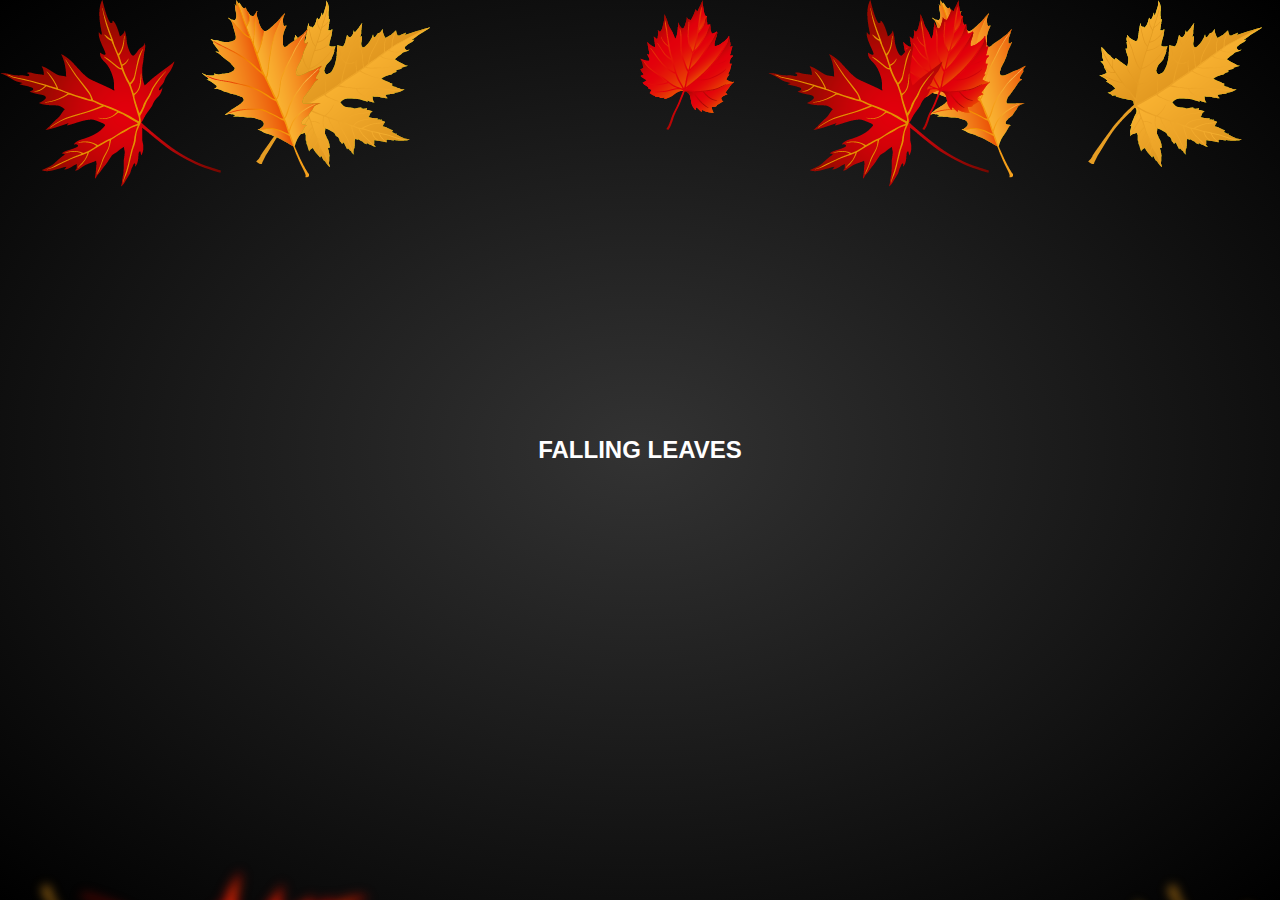
<file: index.html>
<!DOCTYPE html>
<html lang="en">
<head>
    <meta charset="UTF-8">
    <meta name="viewport" content="width=device-width, initial-scale=1.0">
    <title>Pure CSS Leaves Animation Effects</title>
    <link rel="stylesheet" href="css/style.css">
    <!-- FONTS -->
    <link rel="preconnect" href="https://fonts.googleapis.com">
    <link rel="preconnect" href="https://fonts.gstatic.com" crossorigin>
    <link href="https://fonts.googleapis.com/css2?family=Love+Ya+Like+A+Sister&family=Open+Sans:wght@300&display=swap" rel="stylesheet">
</head>
<body>
    <section>
        <h2>Falling Leaves</h2>
        <div class="set">
            <div><img src="img/Leaves/leaves1.png"></div>
            <div><img src="img/Leaves/leaves2.png"></div>
            <div><img src="img/Leaves/leaves3.png"></div>
            <div><img src="img/Leaves/leaves4.png"></div>
            <div><img src="img/Leaves/leaves1.png"></div>
            <div><img src="img/Leaves/leaves2.png"></div>
            <div><img src="img/Leaves/leaves3.png"></div>
            <div><img src="img/Leaves/leaves4.png"></div>
            
        </div>
        <div class="set set2">
            <div><img src="img/Leaves/leaves1.png"></div>
            <div><img src="img/Leaves/leaves2.png"></div>
            <div><img src="img/Leaves/leaves3.png"></div>
            <div><img src="img/Leaves/leaves4.png"></div>
            <div><img src="img/Leaves/leaves1.png"></div>
            <div><img src="img/Leaves/leaves2.png"></div>
            <div><img src="img/Leaves/leaves3.png"></div>
            <div><img src="img/Leaves/leaves4.png"></div>
            <div class="set set3">
            <div><img src="img/Leaves/leaves1.png"></div>
            <div><img src="img/Leaves/leaves2.png"></div>
            <div><img src="img/Leaves/leaves3.png"></div>
            <div><img src="img/Leaves/leaves4.png"></div>
            <div><img src="img/Leaves/leaves1.png"></div>
            <div><img src="img/Leaves/leaves2.png"></div>
            <div><img src="img/Leaves/leaves3.png"></div>
            <div><img src="img/Leaves/leaves4.png"></div>
            
    </section>
</body>
</html>
</file>
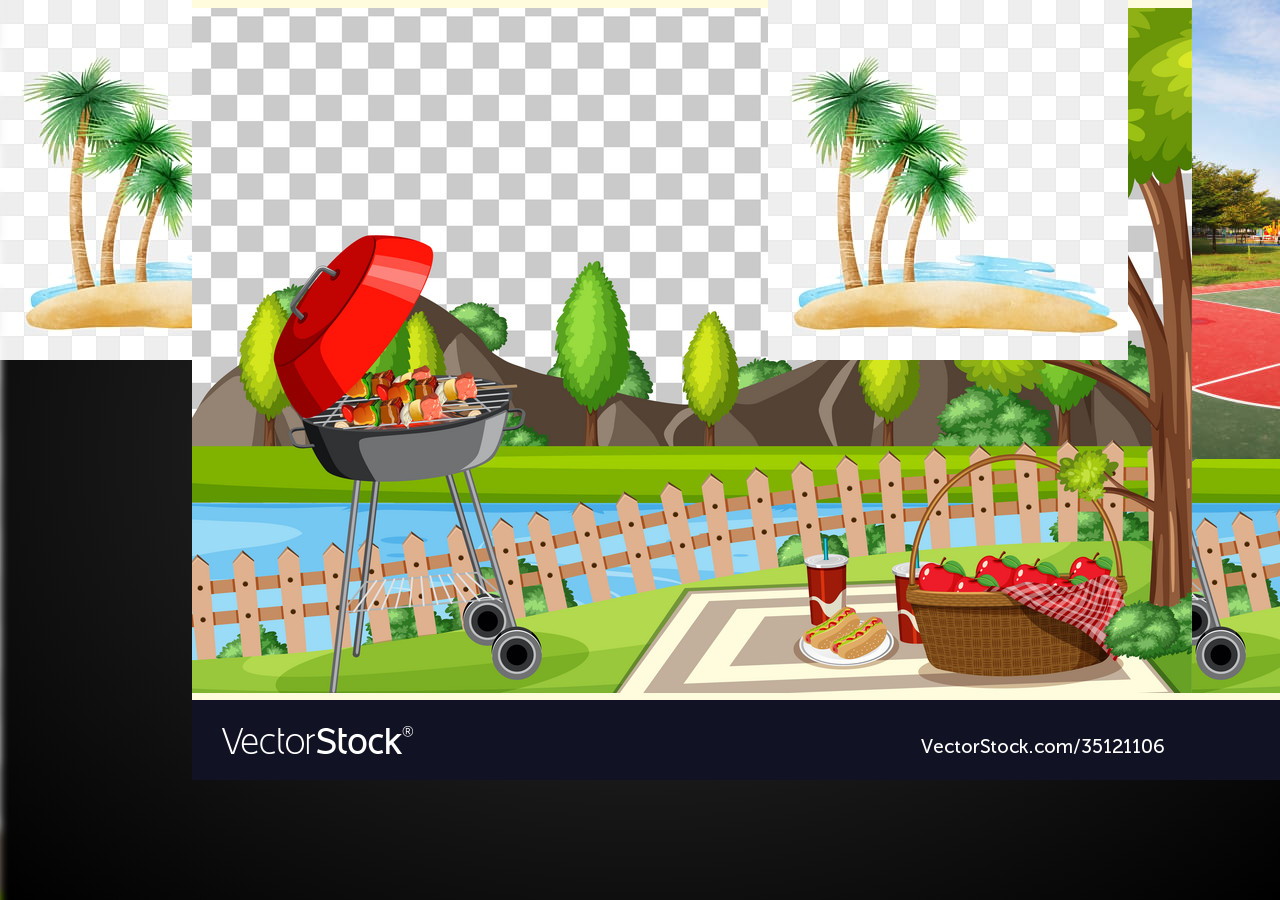
<file: summer.html>
<!DOCTYPE html>
<html lang="en">
<head>
    <meta charset="UTF-8">
    <meta name="viewport" content="width=device-width, initial-scale=1.0">
    <title>Pure CSS Summer Animation Effects</title>
    <link rel="stylesheet" href="css/style.css">
    <!-- FONTS -->
    <link rel="preconnect" href="https://fonts.googleapis.com">
    <link rel="preconnect" href="https://fonts.gstatic.com" crossorigin>
    <link href="https://fonts.googleapis.com/css2?family=Love+Ya+Like+A+Sister&family=Open+Sans:wght@300&display=swap" rel="stylesheet">
</head>
<body>
    <section>
        <h2>Summer</h2>
        <div class="set">
            <div><img src="img/summer/summer1.jpg"></div>
            <div><img src="img/summer/summer2.jpg"></div>
            <div><img src="img/summer/summer3.jpg"></div>
            <div><img src="img/summer/summer4.jpg"></div>
            <div><img src="img/summer/summer1.jpg"></div>
            <div><img src="img/summer/summer2.jpg"></div>
            <div><img src="img/summer/summer3.jpg"></div>
            <div><img src="img/summer/summer4.jpg"></div>

            <div class="set2">
                <div><img src="img/summer/summer1.jpg"></div>
                <div><img src="img/summer/summer2.jpg"></div>
                <div><img src="img/summer/summer3.jpg"></div>
                <div><img src="img/summer/summer4.jpg"></div>
                <div><img src="img/summer/summer1.jpg"></div>
                <div><img src="img/summer/summer2.jpg"></div>
                <div><img src="img/summer/summer3.jpg"></div>
                <div><img src="img/summer/summer4.jpg"></div>

                <div class="set3">
                    <div><img src="img/summer/summer1.jpg"></div>
                    <div><img src="img/summer/summer2.jpg"></div>
                    <div><img src="img/summer/summer3.jpg"></div>
                    <div><img src="img/summer/summer4.jpg"></div>
                    <div><img src="img/summer/summer1.jpg"></div>
                    <div><img src="img/summer/summer2.jpg"></div>
                    <div><img src="img/summer/summer3.jpg"></div>
                    <div><img src="img/summer/summer4.jpg"></div>
</file>
<file: css/style.css>
*
{
    margin: 0;
    padding: 0;
    box-sizing: border-box;
    font-family: "Poppins", sans-serif;
}
section
{
    position: relative;
    width: 100%;
    height:100vh;
    background: radial-gradient(#333,#000);
    overflow: hidden;
    display: flex;
    justify-content: center;
    align-items: center;

}
section h2
{
color: #fff;
font: size 8em;
text-transform: uppercase;
}
section .set
{
    position:absolute;
    width: 100%;
    height: 100%;
    top: 0;
    left: 0;
    pointer-events: none;
}
section .set div
{
    position: absolute;
    display: block;
}
section .set div:nth-child(1)
{
    left: 20%;
    animation: animate 15s linear infinite;
    animation-delay: -7s;
}
section .set div:nth-child(2)
{
    left: 50%;
    animation: animate 20s linear infinite;
    animation-delay: -5s;}
    section .set div:nth-child(3)
    {
    left: 70%;
    animation: animate 20s linear infinite;
    animation-delay: 0s;}
    section .set div:nth-child(4)
    {
    left: 0%;
    animation: animate 15s linear infinite;
    animation-delay: -5s;}
    section .set div:nth-child(5)
    {
    left: 85%;
    animation: animate 18s linear infinite;
    animation-delay: -10s;}
    section .set div:nth-child(6)
    {
    left: 70%;
    animation: animate 12s linear infinite;
    }
    section .set div:nth-child(7)
    {
    left: 15%;
    animation: animate 14s linear infinite;
    }
    section .set div:nth-child(8)
    {
    left: 60%;
    animation: animate 15s linear infinite;
    } 
@keyframes animate
{
    0%
    {
        opacity: 0;
        top: -10%;
        transform: translateX(20px) rotate(0deg);
    }
    10%
    {
        opacity: 1;
    }
    20%
    {
        transform: translateX(-20px) rotate(45deg);
    }
    40%
    {
        transform: translateX(-20px) rotate(90deg)
    }
    60%
    {
        transform: translateX(20px) rotate(180deg)
    }
    80%
    {
        transform: translateX(-20px) rotate(180deg)
    }
    100%
    {
        top: 110%;
        transform: translateX(-20px) rotate(225deg)
    }

    
}
.set2
{
    transform: scale(2) rotateY(180deg);
    filter: blur(2px);
}
.set3
{
    transform: scale(0.8) rotateX(180deg);
    filter: blur(2px);
}
</file>
